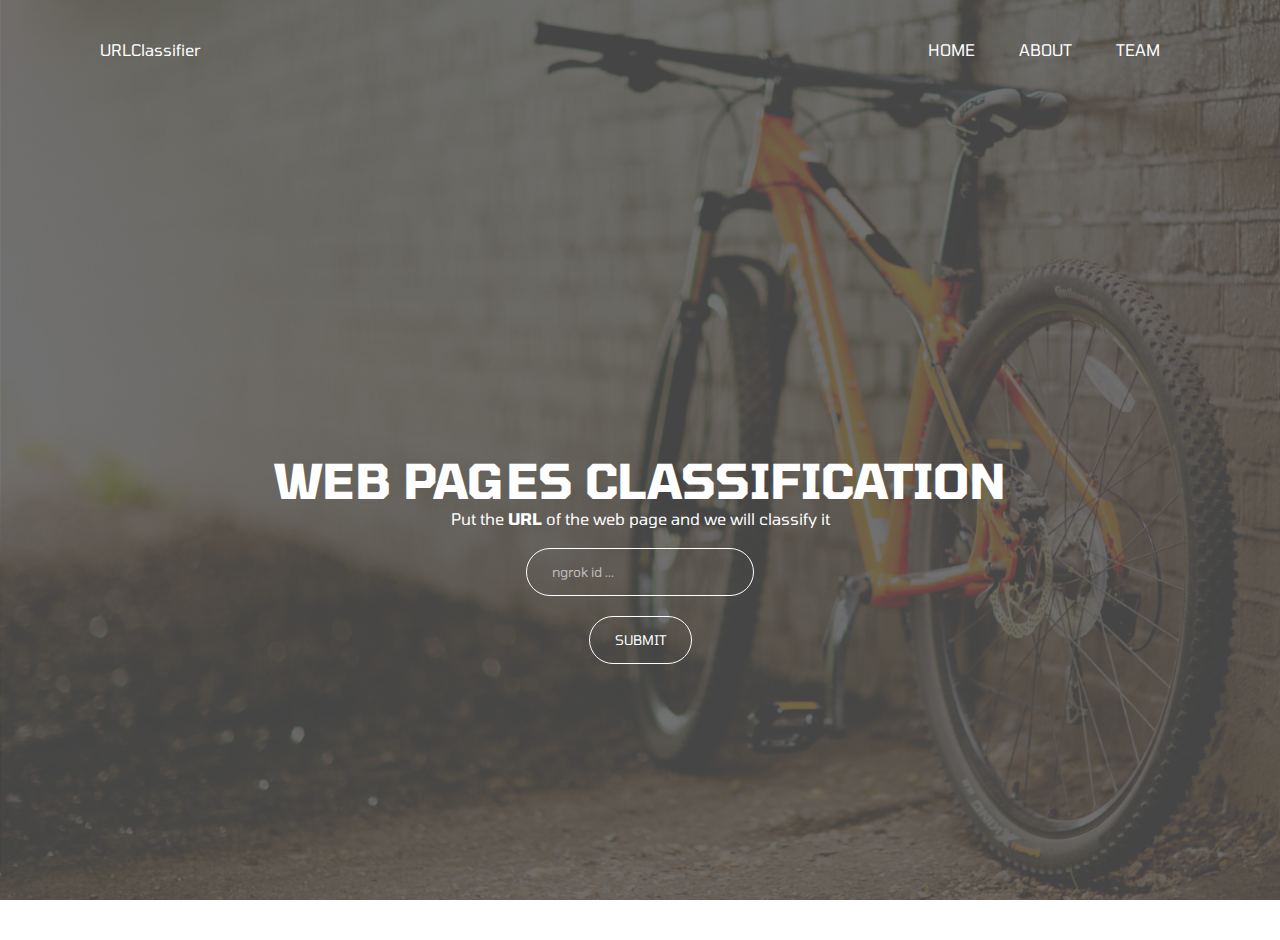
<file: index.html>
<!DOCTYPE html>
<html lang="en">

<head>
    <meta charset="UTF-8">
    <meta name="viewport" content="width=device-width, initial-scale=1.0">
    <meta http-equiv="X-UA-Compatible" content="ie=edge">
    <link rel="stylesheet" href="style.css">
    <title>site</title>
</head>

<body>

    <div id="top">

        <div id="header">
            <div id="logo">
                <p>URLClassifier</p>
            </div>
            <div id="menu">
                <ul>
                    <li>
                        <a href="">HOME</a>
                    </li>
                    <li>
                        <a href="">ABOUT</a>
                    </li>
                    <li>
                        <a href="">TEAM</a>
                    </li>
                </ul>
            </div>
        </div>

        <div id="content">
            <div>
                <h1 class="text-warning">WEB PAGES CLASSIFICATION</h1>
                <p>Put the <b>URL</b> of the web page and we will<span> classify it</span></p>
                <input type="text" id="id" required="" placeholder="ngrok id ..."><br>
                <button onclick="saveNg()">SUBMIT</button>
            </div>
        </div>

    </div>
    
    <script src="https://code.jquery.com/jquery-3.4.1.min.js"
        integrity="sha256-CSXorXvZcTkaix6Yvo6HppcZGetbYMGWSFlBw8HfCJo=" crossorigin="anonymous"></script>
    <script>
        function saveNg() {
            localStorage.setItem("ng", document.getElementById("id").value);
            window.location.href = "page2.html";
        }
    </script>
</body>

</html>
</file>
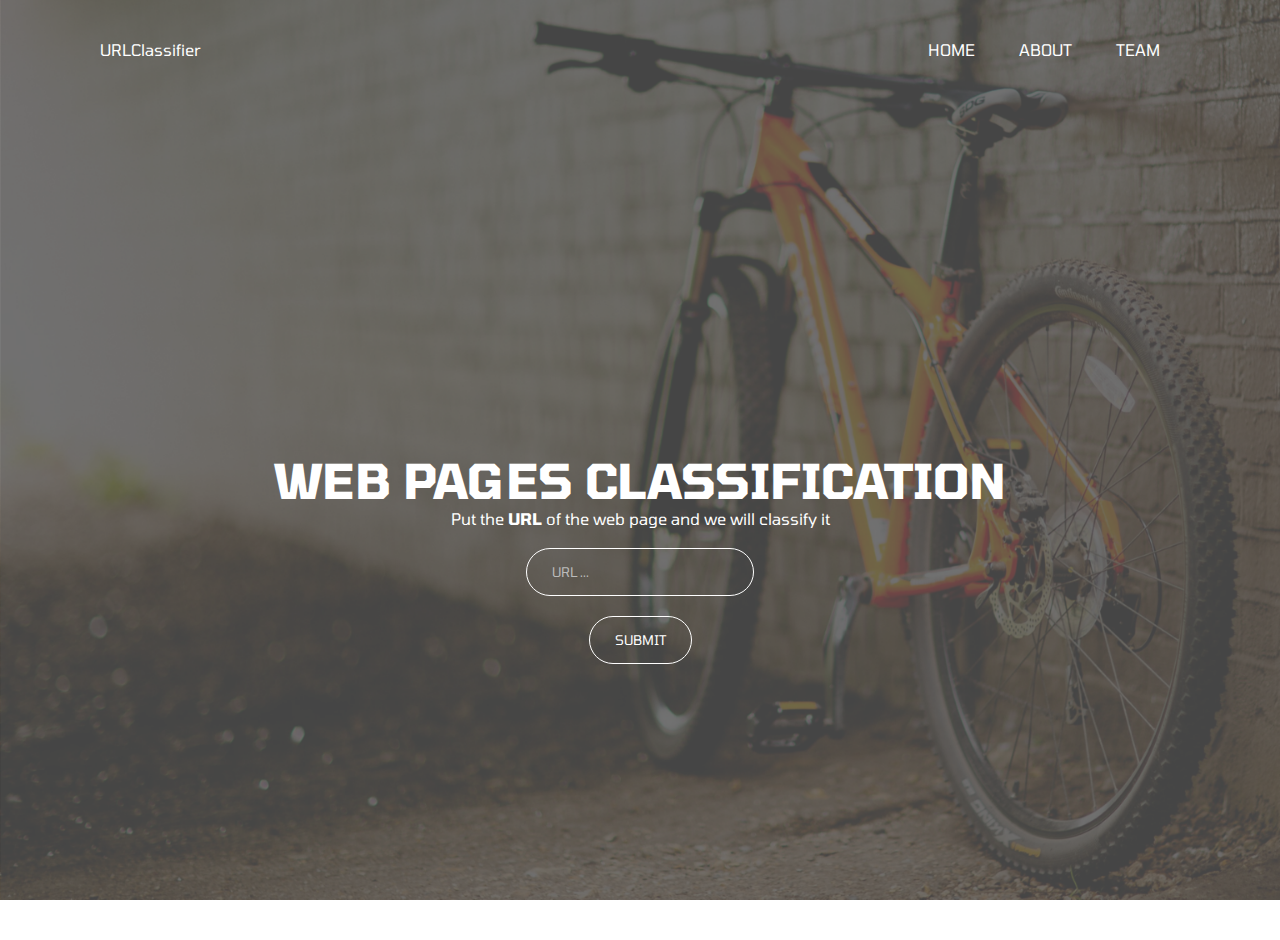
<file: page2.html>
<!DOCTYPE html>
<html lang="en">

<head>
    <meta charset="UTF-8">
    <meta name="viewport" content="width=device-width, initial-scale=1.0">
    <meta http-equiv="X-UA-Compatible" content="ie=edge">
    <link rel="stylesheet" href="style.css">
    <title>site</title>
</head>

<body>

    <div id="top">

        <div id="header">
            <div id="logo">
                <p>URLClassifier</p>
            </div>
            <div id="menu">
                <ul>
                    <li>
                        <a href="">HOME</a>
                    </li>
                    <li>
                        <a href="">ABOUT</a>
                    </li>
                    <li>
                        <a href="">TEAM</a>
                    </li>
                </ul>
            </div>
        </div>

        <div id="content">
            <div>
                <h1 class="text-warning">WEB PAGES CLASSIFICATION</h1>
                <p>Put the <b>URL</b> of the web page and we will<span> classify it</span></p>
                <form method="post" id="form">
                    <input type="text" id="url" name="url" required="" placeholder="URL ..."><br>
                    <button type="submit">SUBMIT</button>
                </form>
            </div>
        </div>

    </div>

    <script src="https://code.jquery.com/jquery-3.4.1.min.js"
        integrity="sha256-CSXorXvZcTkaix6Yvo6HppcZGetbYMGWSFlBw8HfCJo=" crossorigin="anonymous"></script>
    <script>
        var ngURL = localStorage.getItem("ng");
        document.getElementById("form").setAttribute("action", ngURL);
    </script>

</body>

</html>
</file>
<file: style.css>
@import url('https://fonts.googleapis.com/css?family=Tomorrow&display=swap');
* {
    padding: 0;
    margin: 0;
    font-family: 'Tomorrow', sans-serif;
}

#top {
    height: 100vh;
    background-image: url("back.png");
    background-size: cover;
    background-repeat: no-repeat;
    background-attachment: fixed;
}

#header {
    height: 15vh;
    padding-left: 100px;
    padding-right: 100px;
    padding-top: 40px;
}

#content {
    height: 85vh;
    color: white;
    text-align: center;
    display: flex;
    flex-direction: column;
    justify-content: center;
    align-items: center;
}

#content button {
    margin-top: 20px;
    background-color: transparent;
    color: white;
    padding: 15px 25px;
    border: 1px solid white;
    border-radius: 80px;
}

input {
    margin-top: 20px;
    background-color: transparent;
    color: white;
    padding: 15px 25px;
    border: 1px solid white;
    border-radius: 80px;
}

input:hover {
    border-color: deepskyblue;
}

input:focus {
    outline: 0;
    border-color: deepskyblue;
}

input::placeholder {
    color: #BBBBBB;
}

#content button:hover {
    background-color: white;
    color: black;
    transition: all 1s ease-in-out;
}

h1 {
    font-size: 300%;
}

#logo {
    float: left;
    color: white;
    transition: all 2s ease-in-out;
}

#menu {
    float: right;
}

#menu ul {
    list-style: none;
}

#menu ul li {
    display: inline-block;
    margin: 0px 20px;
}

#menu ul li a {
    text-decoration: none;
    color: white;
}

#menu ul li a:hover {
    transition: all 0.3s ease-in-out;
    font-size: 120%;
    color: chocolate;
}

#txt {
    display: none;
}

.meter { 
    height: 20px;  /* Can be anything */
    position: relative;
    margin: 60px 0 20px 0; /* Just for demo spacing */
    background: #555;
    -moz-border-radius: 25px;
    -webkit-border-radius: 25px;
    border-radius: 25px;
    padding: 10px;
    -webkit-box-shadow: inset 0 -1px 1px rgba(255,255,255,0.3);
    -moz-box-shadow   : inset 0 -1px 1px rgba(255,255,255,0.3);
    box-shadow        : inset 0 -1px 1px rgba(255,255,255,0.3);
}
.meter > span {
    display: block;
    height: 100%;
       -webkit-border-top-right-radius: 8px;
    -webkit-border-bottom-right-radius: 8px;
           -moz-border-radius-topright: 8px;
        -moz-border-radius-bottomright: 8px;
               border-top-right-radius: 8px;
            border-bottom-right-radius: 8px;
        -webkit-border-top-left-radius: 20px;
     -webkit-border-bottom-left-radius: 20px;
            -moz-border-radius-topleft: 20px;
         -moz-border-radius-bottomleft: 20px;
                border-top-left-radius: 20px;
             border-bottom-left-radius: 20px;
    background-color: rgb(43,194,83);
    background-image: -webkit-gradient(
      linear,
      left bottom,
      left top,
      color-stop(0, rgb(43,194,83)),
      color-stop(1, rgb(84,240,84))
     );
    background-image: -moz-linear-gradient(
      center bottom,
      rgb(43,194,83) 37%,
      rgb(84,240,84) 69%
     );
    -webkit-box-shadow: 
      inset 0 2px 9px  rgba(255,255,255,0.3),
      inset 0 -2px 6px rgba(0,0,0,0.4);
    -moz-box-shadow: 
      inset 0 2px 9px  rgba(255,255,255,0.3),
      inset 0 -2px 6px rgba(0,0,0,0.4);
    box-shadow: 
      inset 0 2px 9px  rgba(255,255,255,0.3),
      inset 0 -2px 6px rgba(0,0,0,0.4);
    position: relative;
    overflow: hidden;
}
.meter > span:after, .animate > span > span {
    content: "";
    position: absolute;
    top: 0; left: 0; bottom: 0; right: 0;
    background-image: 
       -webkit-gradient(linear, 0 0, 100% 100%, 
          color-stop(.25, rgba(255, 255, 255, .2)), 
          color-stop(.25, transparent), color-stop(.5, transparent), 
          color-stop(.5, rgba(255, 255, 255, .2)), 
          color-stop(.75, rgba(255, 255, 255, .2)), 
          color-stop(.75, transparent), to(transparent)
       );
    background-image: 
        -moz-linear-gradient(
          -45deg, 
          rgba(255, 255, 255, .2) 25%, 
          transparent 25%, 
          transparent 50%, 
          rgba(255, 255, 255, .2) 50%, 
          rgba(255, 255, 255, .2) 75%, 
          transparent 75%, 
          transparent
       );
    z-index: 1;
    -webkit-background-size: 50px 50px;
    -moz-background-size: 50px 50px;
    -webkit-animation: move 2s linear infinite;
       -webkit-border-top-right-radius: 8px;
    -webkit-border-bottom-right-radius: 8px;
           -moz-border-radius-topright: 8px;
        -moz-border-radius-bottomright: 8px;
               border-top-right-radius: 8px;
            border-bottom-right-radius: 8px;
        -webkit-border-top-left-radius: 20px;
     -webkit-border-bottom-left-radius: 20px;
            -moz-border-radius-topleft: 20px;
         -moz-border-radius-bottomleft: 20px;
                border-top-left-radius: 20px;
             border-bottom-left-radius: 20px;
    overflow: hidden;
}

.animate > span:after {
    display: none;
}

@-webkit-keyframes move {
    0% {
       background-position: 0 0;
    }
    100% {
       background-position: 50px 50px;
    }
}

.orange > span {
    background-color: #f1a165;
    background-image: -moz-linear-gradient(top, #f1a165, #f36d0a);
    background-image: -webkit-gradient(linear,left top,left bottom,color-stop(0, #f1a165),color-stop(1, #f36d0a));
    background-image: -webkit-linear-gradient(#f1a165, #f36d0a); 
}

.red > span {
    background-color: #f0a3a3;
    background-image: -moz-linear-gradient(top, #f0a3a3, #f42323);
    background-image: -webkit-gradient(linear,left top,left bottom,color-stop(0, #f0a3a3),color-stop(1, #f42323));
    background-image: -webkit-linear-gradient(#f0a3a3, #f42323);
}

.nostripes > span > span, .nostripes > span:after {
    -webkit-animation: none;
    background-image: none;
}
</file>
